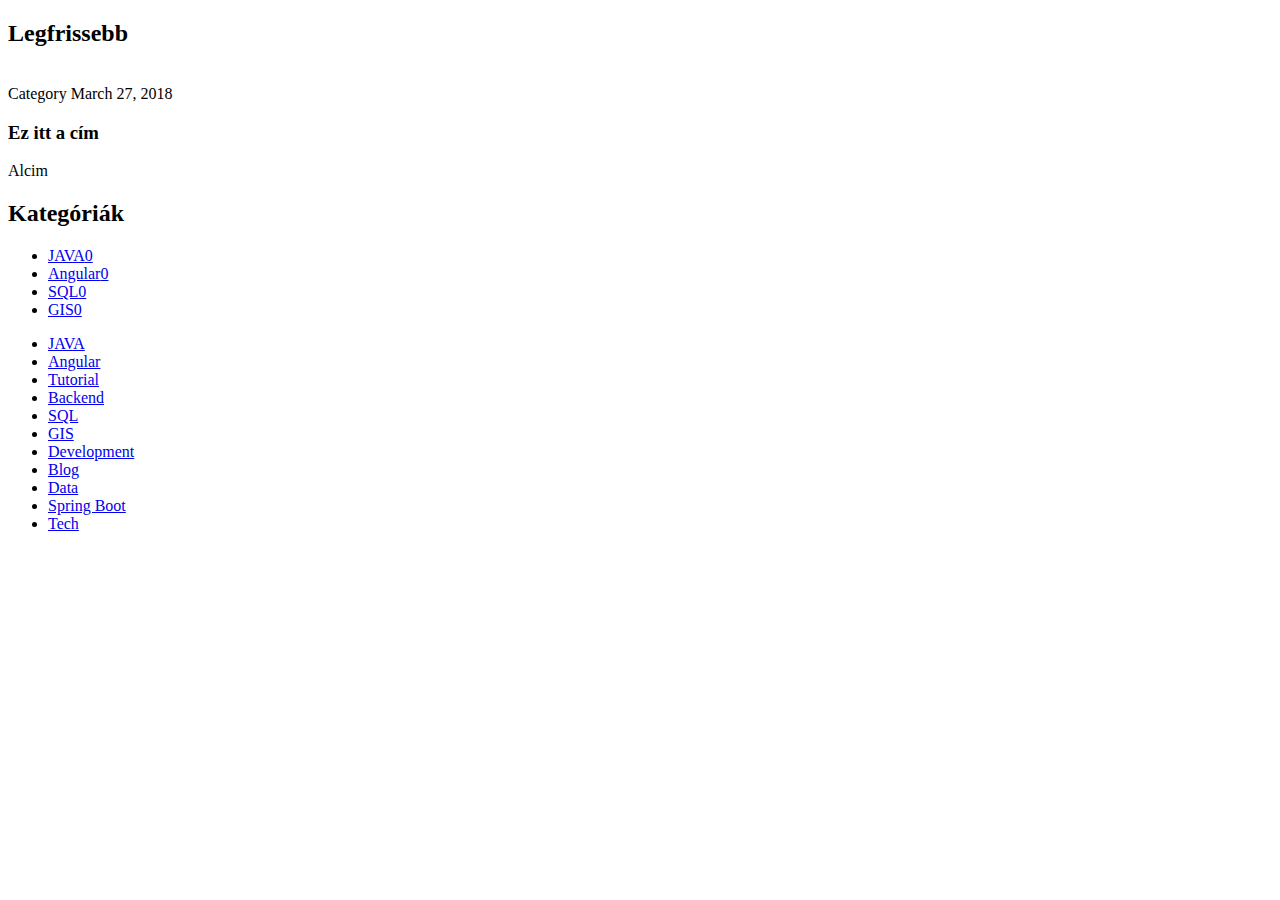
<file: resources/templates/index.html>
<!DOCTYPE html>
<html lang="en"	layout:decorator="layouts/main">
<head>
	<meta charset="utf-8"></meta>
	<title>AdatVilág</title>
</head>
<body>

<div layout:fragment="loginContent">
	
	
			<!-- section -->
		<div class="section">
			<!-- container -->
			<div class="container">
				<!-- row -->
				<div class="row">
					<div class="col-md-8">
						<div class="row">
							<div class="col-md-12">
								<div class="section-title">
									<h2>Legfrissebb</h2>
								</div>
							</div>
							<!-- post -->
							<div class="col-md-12">
								<article th:each="story : ${limit4}">
								<div class="post post-row">
								
									<a class="post-img" th:href="@{${story.title}}"><img th:src="${story.logo}" alt=""/></a>
									<div class="post-body">
										<div class="post-meta">
											<a class="post-category cat-2" th:text="${story.category}" th:href="${story.category}">Category</a>
											<span class="post-date" th:text="${#dates.format(story.posted, 'yyyy.MM.dd')}">March 27, 2018</span>
										</div>
										<h3 class="post-title">
									<a th:text="${story.title}" th:href="@{${story.title}}">Ez itt a cím</a></h3>
										<p th:text="${story.title_long}">Alcim</p>
									</div>	
								
								</div>
								</article>
							</div>
							<!-- /post -->
							
						</div>
					</div>
			
					<div class="col-md-4">
					<!-- catagories -->
						<div class="aside-widget">
							<div class="section-title">
								<h2>Kategóriák</h2>
							</div>
							<div class="category-widget">
								<ul>
									<li><a href="/java" class="cat-1">JAVA<span th:text="${countJava}">0</span></a></li>
									<li><a href="/angular" class="cat-2">Angular<span th:text="${countAngular}">0</span></a></li>
									<li><a href="/sql" class="cat-4">SQL<span th:text="${countSql}">0</span></a></li>
									<li><a href="/gis" class="cat-3">GIS<span th:text="${countGis}">0</span></a></li>
							<!-- 		<li><a href="/tech" class="cat-5">Tech<span th:text="${countTech}">0</span></a></li>
									<li><a href="/data" class="cat-5">Data<span th:text="${countData}">0</span></a></li> -->
								</ul>
							</div>
						</div>
						<!-- /catagories -->
						
						<!-- tags -->
						<div class="aside-widget">
							<div class="tags-widget">
								<ul>
									<li><a href="#">JAVA</a></li>
									<li><a href="#">Angular</a></li>
									<li><a href="#">Tutorial</a></li>
									<li><a href="#">Backend</a></li>
									<li><a href="#">SQL</a></li>
									<li><a href="#">GIS</a></li>
									<li><a href="#">Development</a></li>
									<li><a href="#">Blog</a></li>
									<li><a href="#">Data</a></li>
									<li><a href="#">Spring Boot</a></li>
									<li><a href="#">Tech</a></li>
								</ul>
							</div>
						</div>
						<!-- /tags -->
						

		</div>	
		
				</div>
				<!-- /row -->
			</div>
			<!-- /container -->
		</div>
		<!-- /section -->

			
	
</div>

	</body>
</html>
</file>
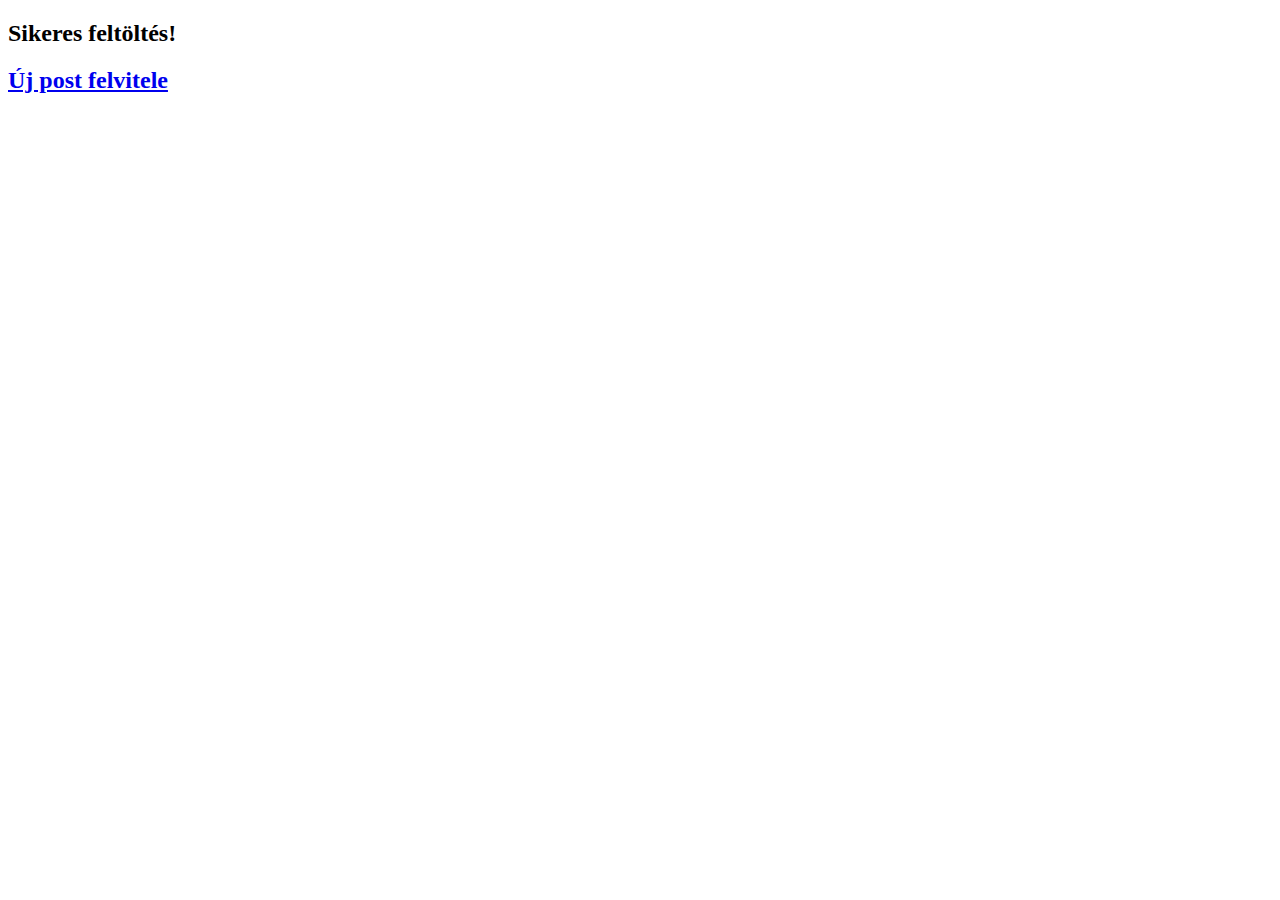
<file: resources/templates/created.html>
<!DOCTYPE html>
<html lang="en"	layout:decorator="layouts/main">
<head>
	<meta charset="utf-8"></meta>
	<title>AdatVilág</title>
</head>
<body>

	<div layout:fragment="loginContent">
	
	
	<!-- section -->
		<div class="section">
			<!-- container -->
			<div class="container">
				<!-- row -->
				<div class="row">
					<!-- Post content -->
					<div class="col-md-8">
		
			<h2>Sikeres feltöltés!</h2>
			<h2><a href="/createposts">Új post felvitele</a></h2>

</div></div></div></div>
</div>

		
</body>
</html>
</file>
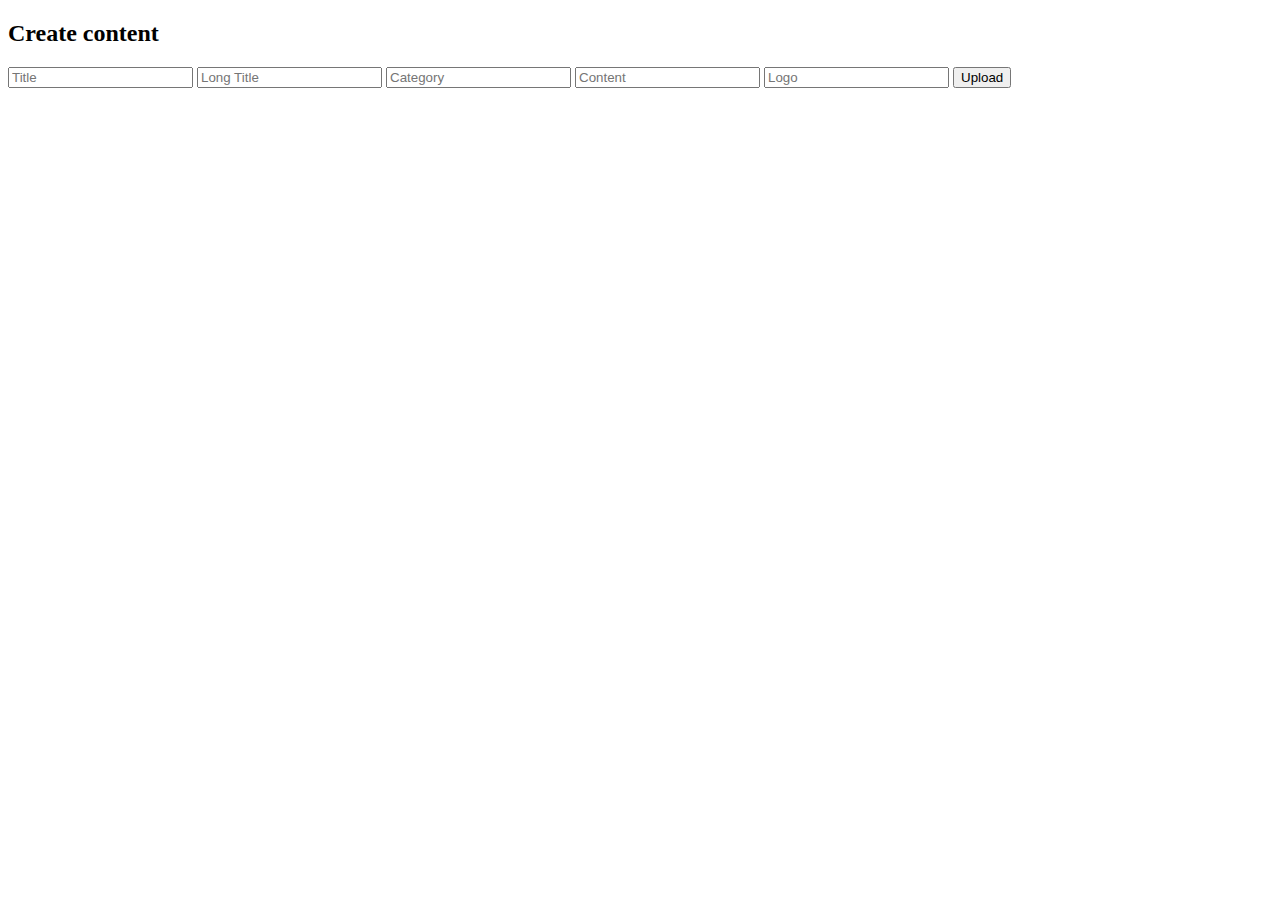
<file: resources/templates/createposts.html>
<!DOCTYPE html>
<html lang="en"	layout:decorator="layouts/main">
<head>
	<meta charset="utf-8"></meta>
	<title>AdatVilág</title>
</head>
<body>

	<div layout:fragment="loginContent">
	
	<!-- section -->
		<div class="section">
			<!-- container -->
			<div class="container">
				<!-- row -->
				<div class="row">
					<!-- Post content -->
					<div class="col-md-8">
		
			<form name="create_post" th:action="@{/create}" th:object="${story}" method="post" class="form-signin">
			<h2 class="form-signin-heading">Create content</h2>
				<input type="text" id="title" name="title" th:field="*{title}" class="form-control" placeholder="Title" /> 
		 	    <input type="text" id="title_long" name="title_long" th:field="*{title_long}" class="form-control" placeholder="Long Title" /> 
		 	    <input type="text" id="category" name="category" th:field="*{category}" class="form-control" placeholder="Category"  /> 
			    <input type="text" id="content" name="content" th:field="*{content}"  class="form-control" placeholder="Content" />
			    <input type="text" id="logo" name="logo" th:field="*{logo}"  class="form-control" placeholder="Logo" />
			
			<button class="btn btn-lg btn-primary btn-block" type="submit">Upload</button>
			
		</form>

</div>
</div>
</div>
</div>
	</div>
		
</body>
</html>
</file>
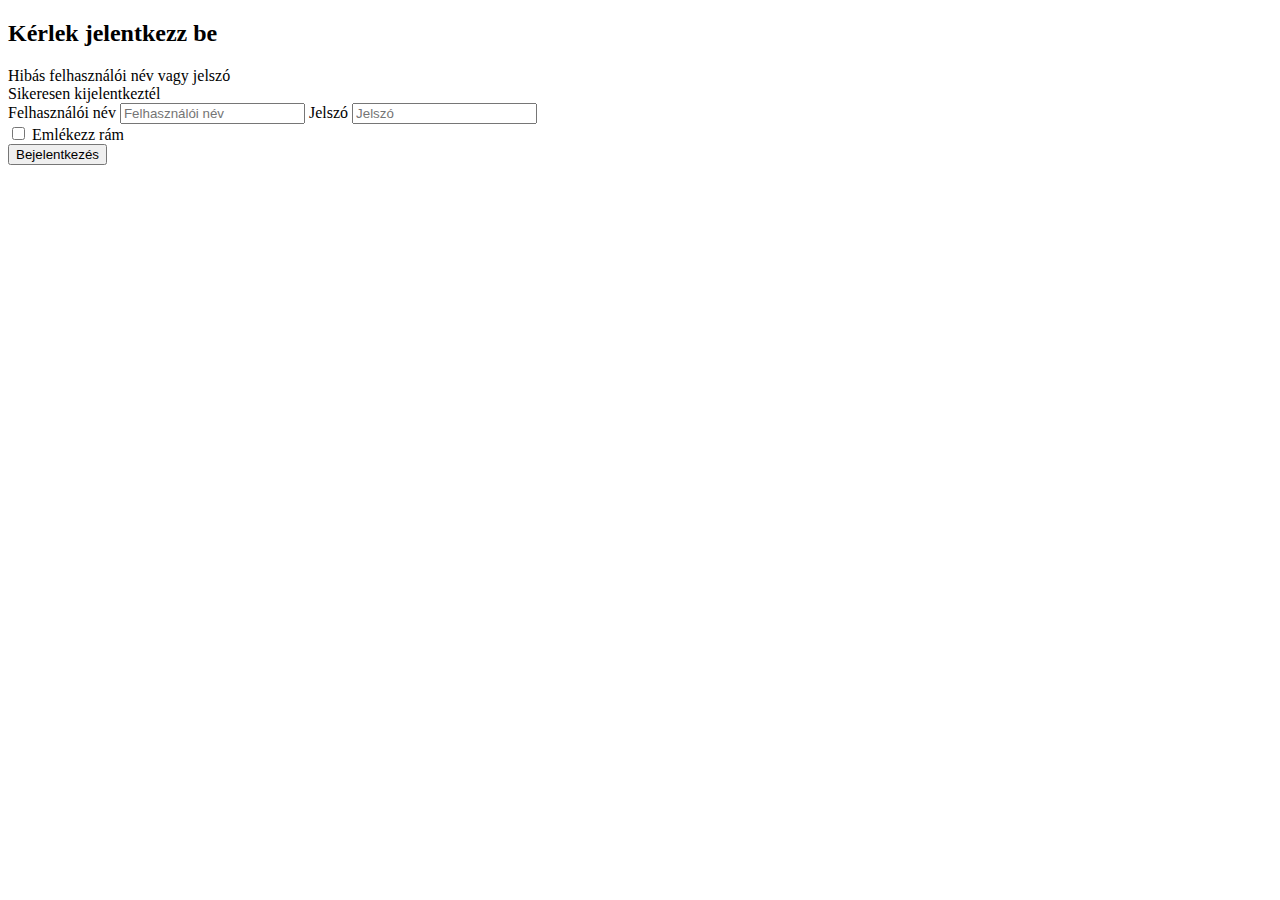
<file: resources/templates/auth/login.html>
<!DOCTYPE html>
<html lang="en"	layout:decorator="layouts/main">
<head>
	<meta charset="utf-8"></meta>
	<title>AdatVilág</title>
</head>
<body>

	<div layout:fragment="loginContent">
	
	
	<!-- section -->
		<div class="section">
			<!-- container -->
			<div class="container">
				<!-- row -->
				<div class="row">
					<!-- Post content -->
					<div class="col-md-8">

		<form name="login" th:action="@{/login}" method="post" class="form-signin">
			<h2 class="form-signin-heading">Kérlek jelentkezz be</h2>
			<div id="err" th:if="${param.error}" class="alert alert-danger">Hibás felhasználói név vagy jelszó</div>
			<div th:if="${param.logout}" class="alert alert-success">Sikeresen kijelentkeztél</div>
			<label for="username" class="sr-only">Felhasználói név</label> 
			    <input type="text" id="username" name="username" class="form-control" placeholder="Felhasználói név" required="true" /> 
			<label for="password" class="sr-only">Jelszó</label> 
			    <input type="password" id="password" name="password" class="form-control" placeholder="Jelszó" required="true" />
			<div class="checkbox">
				<label> <input id="remember-me" name="remember-me" type="checkbox" /> Emlékezz rám
				</label>
			</div>
			<button class="btn btn-lg btn-primary btn-block" type="submit">Bejelentkezés</button>
		</form>


		</div></div></div></div>
</div>

		
</body>
</html>
</file>
